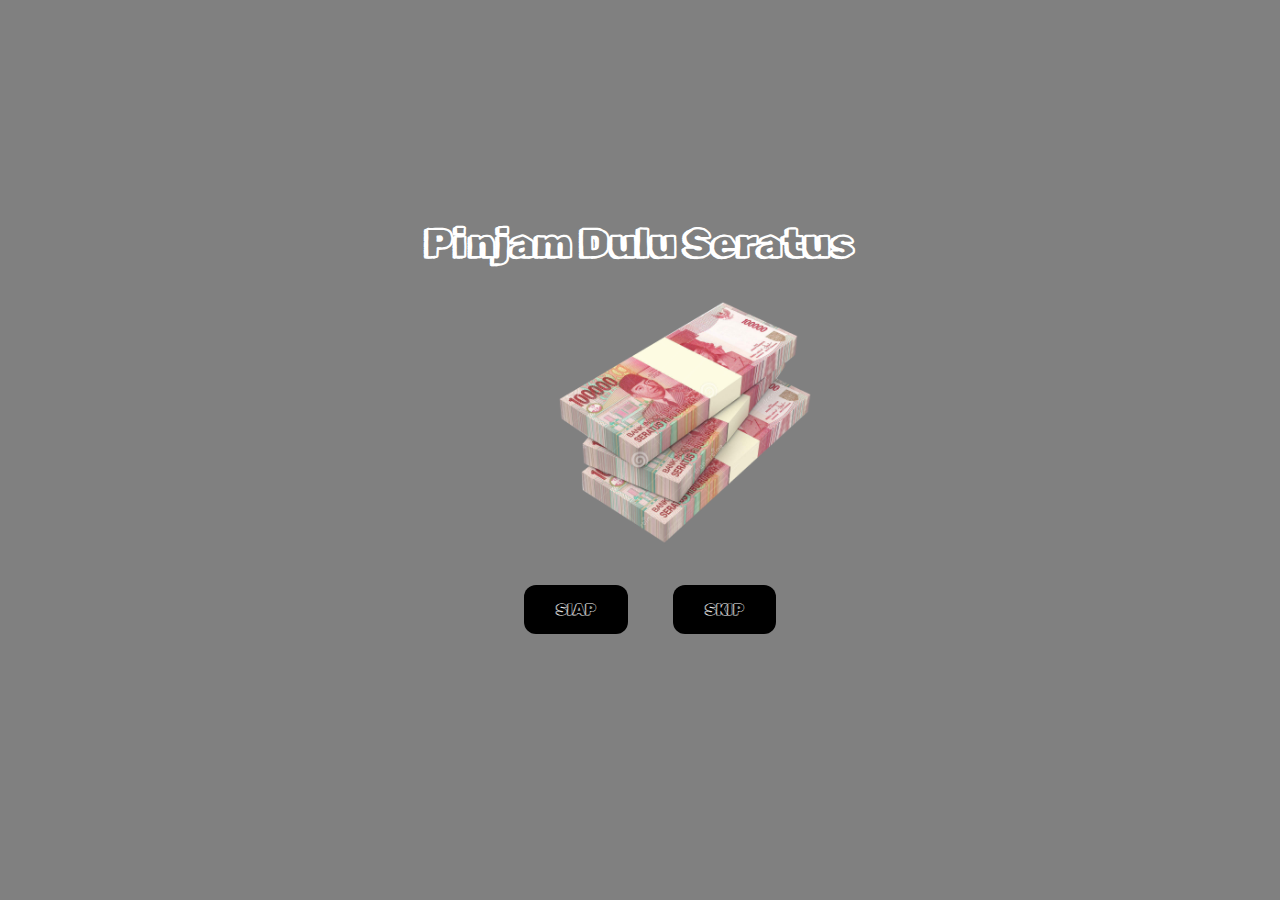
<file: index.html>
<!DOCTYPE html>
<html lang="en">
    <head>
        <link rel="stylesheet" href="style.css">
        
    </head> 
    <body>
        <div class="container">
            <div >
                <h1 class = "header_text">Pinjam Dulu Seratus</h1>
            </div>
            <div class="gif_container">
                <img src="pngwing.com.png" alt="Cute animated illustration">
            </div>
            <div class = "buttons">
                <button class="btn" id = "yesButton" onclick="nextPage()">SIAP</button>
                <button class="btn" id="noButton" onmouseover="moveButton()" onclick="moveButton()">SKIP</button>
                <script>
                    function nextPage() {
                        window.location.href = "yes.html";
                    }
                    
                    function moveButton() {
                        var x = Math.random() * (window.innerWidth - document.getElementById('noButton').offsetWidth);
                        var y = Math.random() * (window.innerHeight - document.getElementById('noButton').offsetHeight);
                        document.getElementById('noButton').style.left = `${x}px`;
                        document.getElementById('noButton').style.top = `${y}px`;
                    }
                </script> 
            </div>
        </div>
       
    </body> 
</html>
</file>
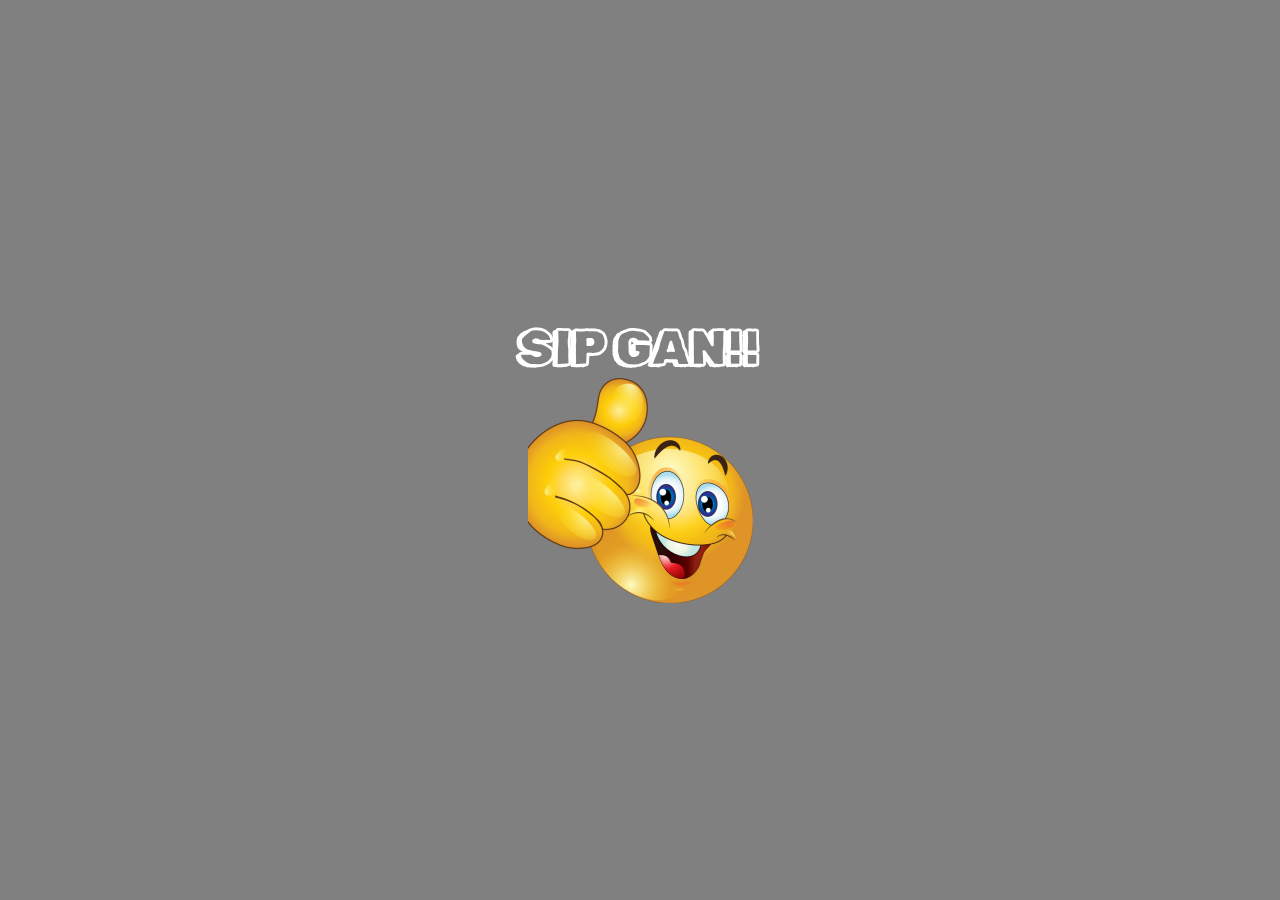
<file: yes.html>
<!DOCTYPE html>
<html lang="en">
    <head>
        <link rel="stylesheet" href="style2.css">
        
    </head> 
    <body>
        <div class="container">
            <div >
                <h1 class = "header_text">SIP GAN!!</h1>
            </div>
            <div class="gif_container">
                <img src="pngwing.com (1).png" alt="Cute animated illustration">
            </div>
        </div>
       
    </body> 
</html>
</file>
<file: style.css>
@import url('https://fonts.googleapis.com/css2?family=Montserrat:ital,wght@0,600;0,700;1,300;1,400;1,500&family=Pixelify+Sans:wght@500&family=Rubik+Bubbles&family=Rubik+Doodle+Shadow&display=swap');
*{
    margin: 0;
    padding: 0;
    font-family: 'Rubik Doodle Shadow';
}

body {
    display: flex;
    justify-content: center;
    align-items: center;
    height: 90vh;
    background-color: #808080;
    max-width: 100%;
}

#noButton {
    position: absolute;
    margin-left: 150px;
    transition: 0.5s;
}

#yesButton {
    position: absolute;
    margin-right: 150px;
}

.header_text {
    font-size: 40px;
    font-weight: bold;
    color: white;
    text-align: center;
    margin-top: 20px;
    margin-bottom: 0px;
}

.buttons {
    display: flex;
    flex-direction: row;
    justify-content: center;
    align-items: center;
    margin-top: 20px;
    margin-left: 20px;
}

.btn {
    background-color: #000;
    color: white;
    padding: 15px 32px;
    text-align: center;
    display: inline-block;
    font-size: 16px;
    margin: 4px 2px;
    cursor: pointer;
    border: none;
    border-radius: 12px;
    transition: background-color 0.3s ease;
}

.gif_container {
    display: flex;
    justify-content: center;
    align-items: center;
    margin-left: 90px;
    margin-top: 2rem;
    margin-bottom: 4rem;
    
}

.gif_container img{
    width: 25%;
}
</file>
<file: style2.css>
@import url('https://fonts.googleapis.com/css2?family=Montserrat:ital,wght@0,600;0,700;1,300;1,400;1,500&family=Pixelify+Sans:wght@500&family=Rubik+Bubbles&family=Rubik+Doodle+Shadow&display=swap');
*{
    margin: 0;
    padding: 0;
    font-family: 'Rubik Doodle Shadow';
}




body {
    display: flex;
    justify-content: center;
    align-items: center;
    height: 100vh;
    background-color: #808080;
}

/* Position the "No" button absolutely within body */
#noButton {
    position: absolute;
    margin-left: 150px;
    transition: 0.5s;
    /* Smooth movement */
}

#yesButton {
    position: absolute;
    margin-right: 150px;
    /* Smooth movement */
}

.header_text {
    
    font-size: 50px;
    font-weight: bold;
    color: white;
    text-align: center;
    margin-top: 20px;
    margin-bottom: 0px;
}

.text {
    font-family: 'Nunito';
    font-size: 25px;
    font-weight: bold;
    color: white;
    text-align: center;
    margin-top: 20px;
    margin-bottom: 0px;
}

.buttons {
    display: flex;
    flex-direction: row;
    justify-content: center;
    align-items: center;
    margin-top: 20px;
    margin-left: 20px;
    /* optional: adds some space between the buttons */
}

.btn {
    background-color: #FFB6C1;
    color: white;
    padding: 15px 32px;
    text-align: center;
    display: inline-block;
    font-size: 16px;
    margin: 4px 2px;
    cursor: pointer;
    border: none;
    border-radius: 12px;
    transition: background-color 0.3s ease;
}

.btn:hover {
    background-color: #FAF9F6;
}

.gif_container {
    display: flex;
    justify-content: center;
    align-items: center;
    
}

.gif_container img{
    width: 25%;
}
</file>
